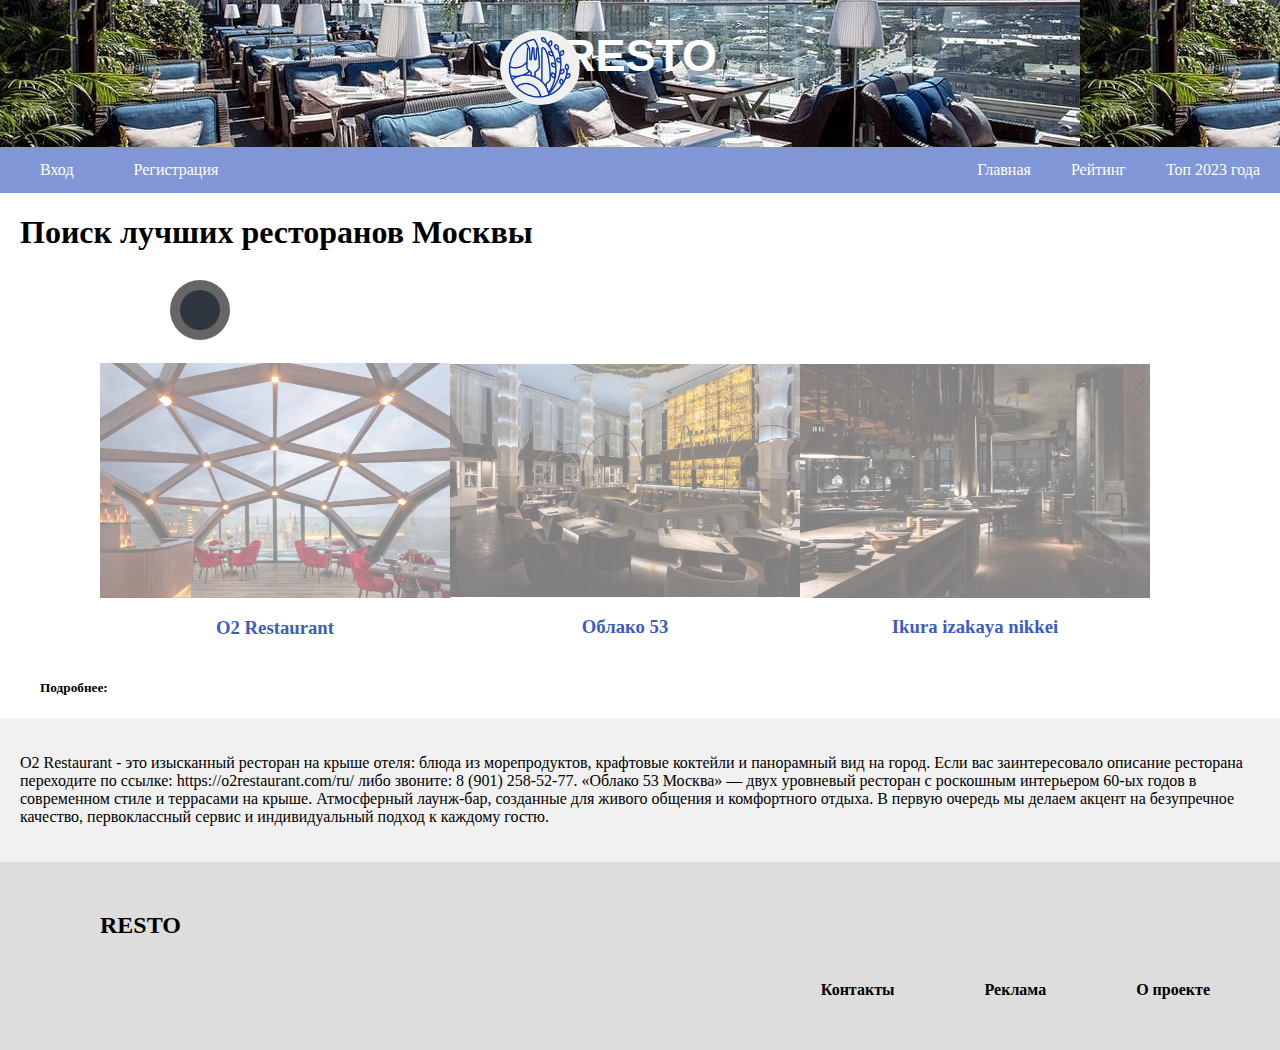
<file: src/templates/index.html>
<!doctype html>
<html lang="en">
<head>
    <title>RESTO</title>
    <meta charset="UTF-8">
    <link rel="stylesheet" href="../static/index.css">
    <link rel="icon" href="../static/img/icon.png" type="png">
</head>
<body>
    <header>
        <h1>RESTO</h1>
        <img src="../static/img/icon.png" type="png">
    </header>
    <div class="navbar">
        <a class="right" href = "auth" >Вход</a>
        <a class="right" href = "register" >Регистрация</a>
        <a href="top"> Топ 2023 года </a>
        <a href="rate">Рейтинг </a>
        <a href="/">Главная </a>
    </div>
    <div class="resto"><h1>Поиск лучших ресторанов Москвы<h1> </div>

    <div class="search-box">
        <input type="text" name="" class="search-txt" placeholder="Type to search"/>
        <a class="search-btn" href="#">
        <i class="fa fa-search" aria-hidden="true"></i>
        </a>
    </div>

    <div class="container">

        <div class="row">
            <div class="column" id="first">
                <img src="../static/img/image.jpg">
                <div class="layer">
                    <h3>O2 Restaurant</h3>
                </div>
            </div>
            <div class="column" id="sec">
                <img src="../static/img/image2.jpg">
                <div class="layer">
                    <h3>Облако 53</h3>
                </div>
            </div>
            <div class="column" id="thi">
                <img src="../static/img/image3.png">
                <div class="layer">
                    <h3>Ikura izakaya nikkei</h3>
                </div>
            </div>
        </div>
    </div>
    <div class="row2">
        <div class="main"></div>
        <h5>Подробнее: </h5>
        
    </div>

    <div class="side">
        <p>O2 Restaurant - это изысканный ресторан на крыше отеля: блюда из морепродуктов, крафтовые коктейли и панорамный вид на город. Если вас заинтересовало описание ресторана переходите по ссылке: https://o2restaurant.com/ru/ либо звоните: 8 (901) 258-52-77.
            «Облако 53 Москва» — двух уровневый ресторан с роскошным интерьером 60-ых годов в современном стиле и террасами на крыше. Атмосферный лаунж-бар, созданные для живого общения и комфортного отдыха. В первую очередь мы делаем акцент на безупречное качество, первоклассный сервис и индивидуальный подход к каждому гостю. 
        </p>
    </div>
    <div class="footer">
        <h2>RESTO</h2>
        <h4>О проекте</h4>
        <h4>Реклама</h4>
        <h4>Контакты</h4>
    </div>

</body>

</html>
</file>
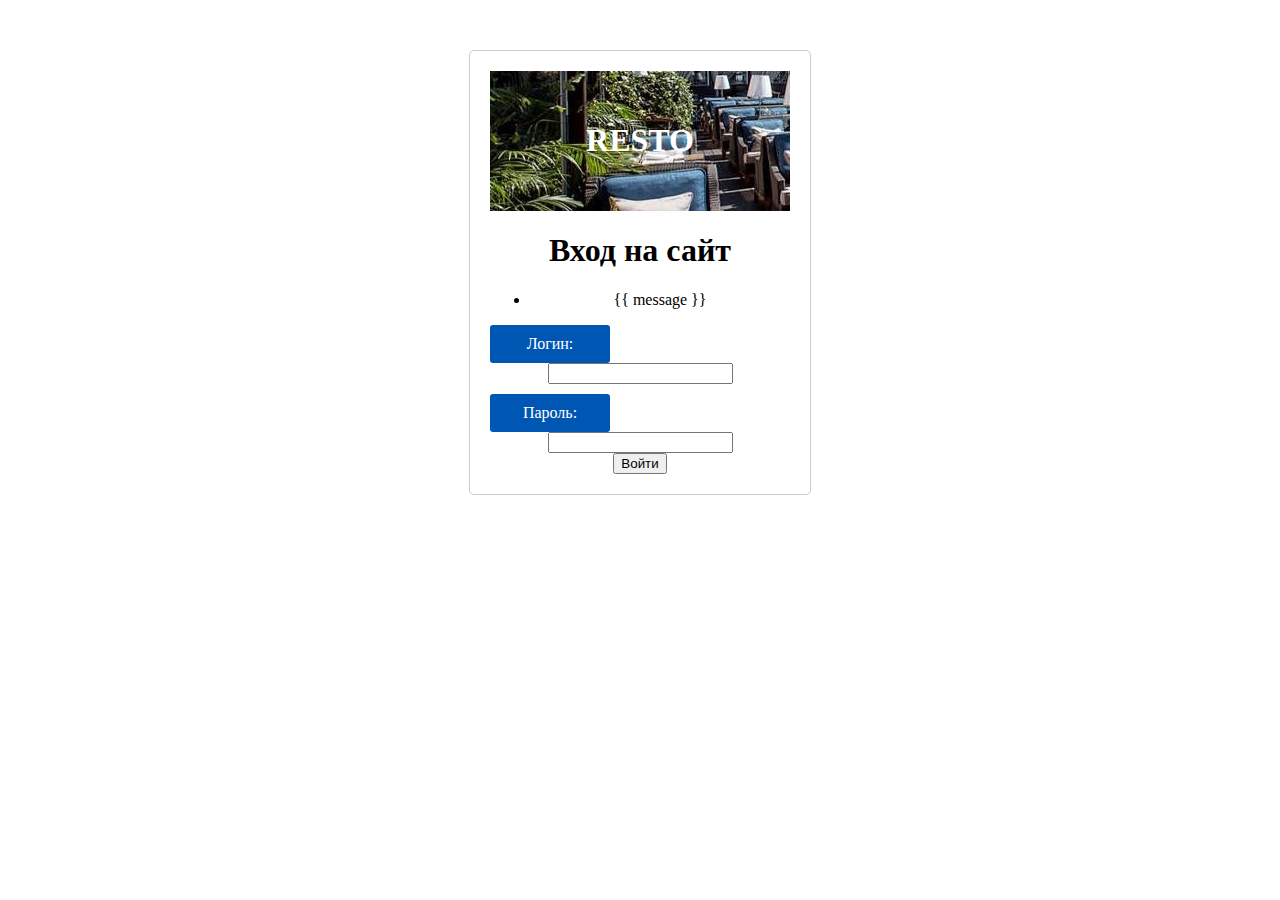
<file: src/templates/auth (4).html>
<!DOCTYPE html>
<html>
<head>

    <meta charset="UTF-8" />
    <title>Страница авторизации</title>
    <link rel="stylesheet" href="../static/style.css">
</head>

<header>
    <h1>RESTO</h1>
</header>
 <div class="container">
    <div class="row justify-content-center mt-5">
      <div class="col-md-6">
        <div class="card">
          <div class="card-header">
            <h1 class="text-center">Вход на сайт</h1>
          </div>
          <div class="card-body">
                <div class="alert alert-danger">
                  <ul>
                      <li>{{ message }}</li>
                  </ul>
                </div>
            <form method="post">
              <div class="mb-3">
                <label for="username" class="form-label">Логин:</label>
                <input type="text" class="form-control" id="username" name="username" required>
              </div>
              <div class="mb-3">
                <label for="password" class="form-label">Пароль:</label>
                <input type="password" class="form-control" id="password" name="password" required>
              </div>
              <div class="text-center">
                <button type="submit" class="btn btn-primary">Войти</button>
              </div>
            </form>
          </div>
        </div>
      </div>
    </div>
  </div>
</body>
</html>
</file>
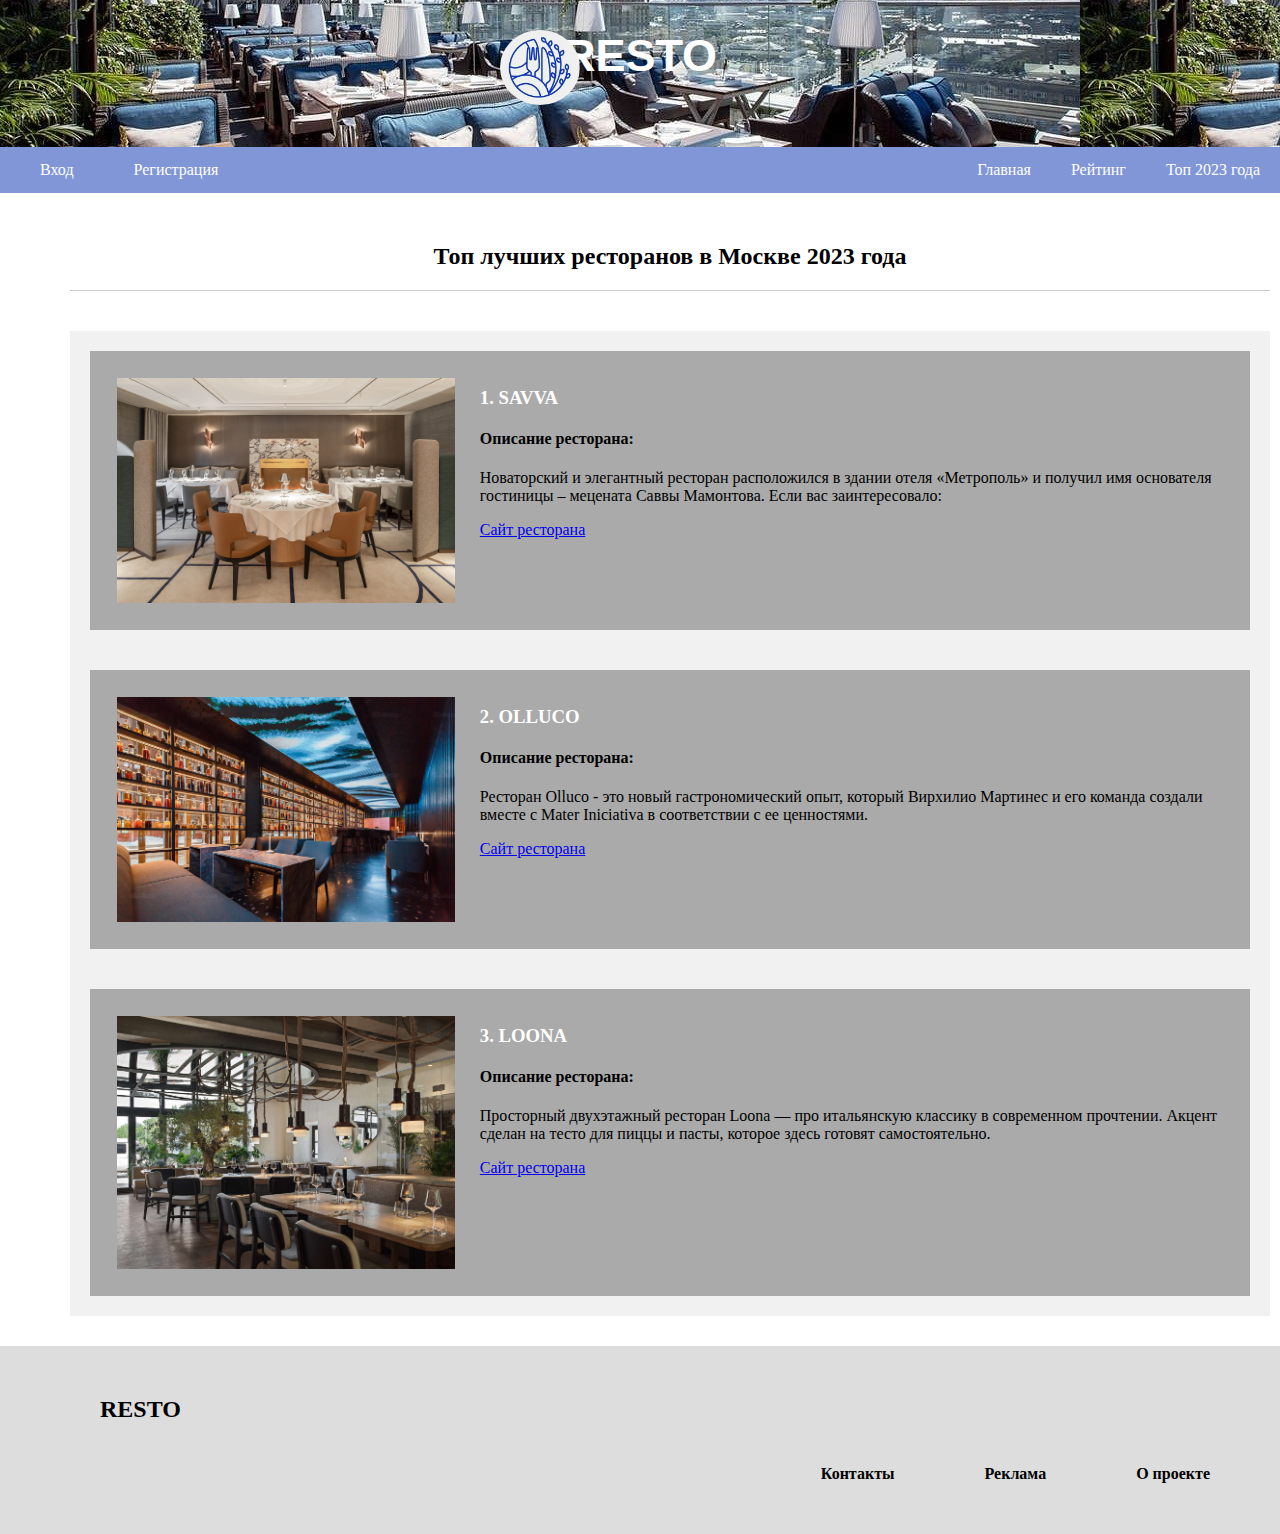
<file: src/templates/index2.html>
<html>

<head>
    <title>RESTO</title>
    <meta charset="UTF-8">
    <link rel="stylesheet" href="../static/index.css">
    <link rel="icon" href="../static/img/icon.png" type="png">
</head>
<body>
    <header>
        <h1>RESTO</h1>
        <img src="../static/img/icon.png" type="png">
    </header>
    <div class="navbar">
        <a class="right" href="auth">Вход</a>
        <a class="right" href = "register" >Регистрация</a>
        <a href="top"> Топ 2023 года </a>
        <a href="rate">Рейтинг </a>
        <a href="/">Главная </a>
    </div>
    <div class="restaurant">
            <h2>Топ лучших ресторанов в Москве 2023 года</h2>

            <div class="side">
                <div class="fakeimg">
                    <img src="../static/img/savva.jpg" type="jpg">
                    <h3>1. SAVVA</h3>
                    <h4>Описание ресторана: </h4>
                    <p>Новаторский и элегантный ресторан расположился в здании отеля «Метрополь» и получил имя основателя гостиницы – мецената Саввы Мамонтова. Если вас заинтересовало: </p>
                    <a href="https://www.savvarest.ru/">Сайт ресторана </a>
                </div>
            </div>

            <div class="side">
                <div class="fakeimg">
                    <img src="../static/img/olluco.jpg" type="jpg">
                    <h3>2. OLLUCO</h3>
                    <h4>Описание ресторана: </h4>
                    <p>Ресторан Olluco - это новый гастрономический опыт, который Вирхилио Мартинес и его команда создали вместе с Mater Iniciativa в соответствии с ее ценностями.</p>
                    <a href="https://olluco.ru/">Сайт ресторана </a>
                </div> 
            </div>

            <div class="side">
                <div class="fakeimg">
                    <img src="../static/img/loona.jpg" type="jpg">
                    <h3>3. LOONA</h3>
                    <h4>Описание ресторана: </h4>
                    <p>Просторный двухэтажный ресторан Loona — про итальянскую классику в современном прочтении. Акцент сделан на тесто для пиццы и пасты, которое здесь готовят самостоятельно.</p>
                    <a href="https://loona.rest/">Сайт ресторана </a>
                </div>
            </div>   
    </div>
    <div class="footer">
        <h2>RESTO</h2>
        <h4>О проекте</h4>
        <h4>Реклама</h4>
        <h4>Контакты</h4>
    </div>
</body>
</html>
</file>
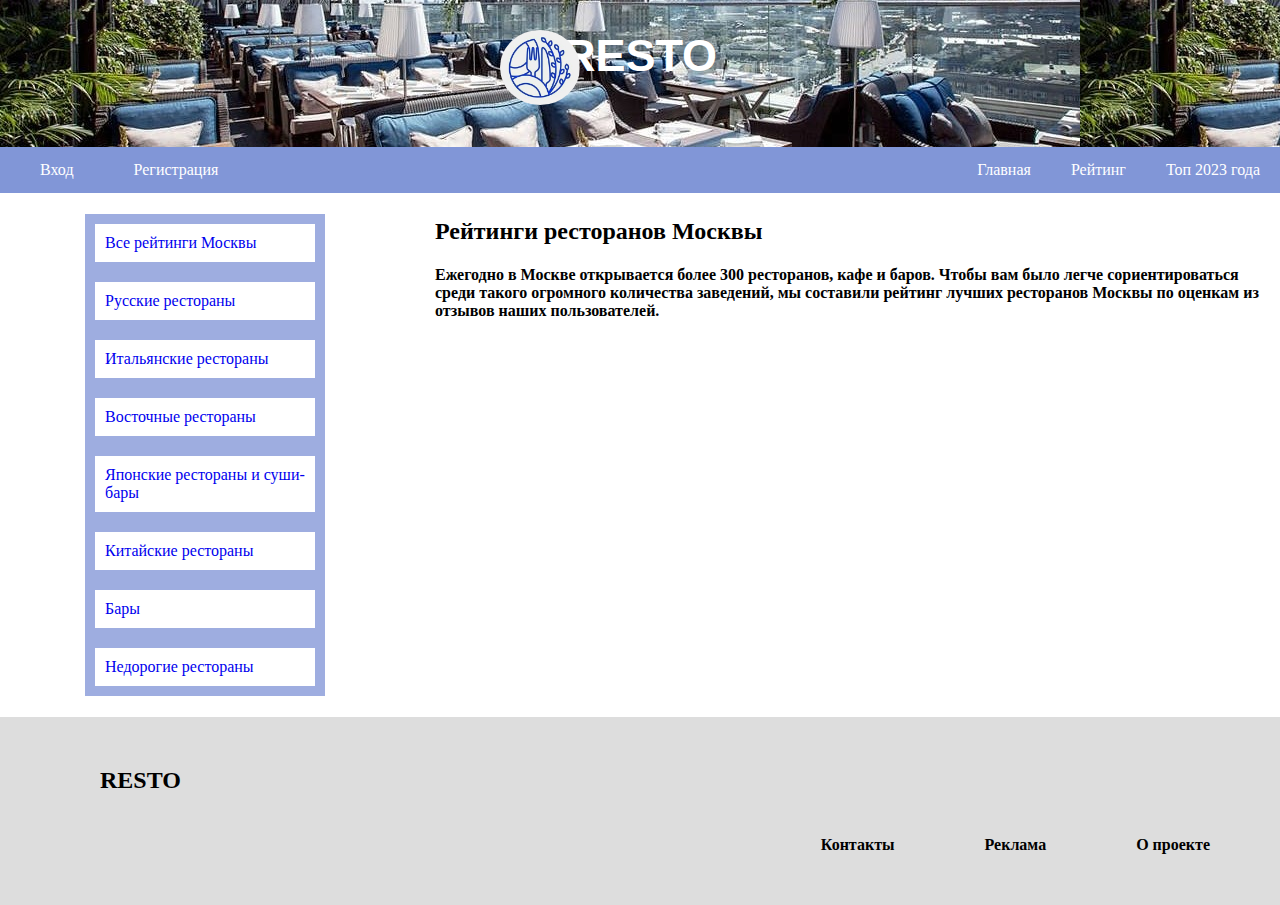
<file: src/templates/index3.html>
<html>

<head>
    <title>RESTO</title>
    <meta charset="UTF-8">
    <link rel="stylesheet" href="../static/index.css">
    <link rel="icon" href="../static/img/icon.png" type="png">
</head>
<body>
    <header>
        <h1>RESTO</h1>
        <img src="../static/img/icon.png" type="png">
    </header>
    <div class="navbar">
        <a class="right" href="auth">Вход</a>
        <a class="right" href = "register" >Регистрация</a>
        <a href="top"> Топ 2023 года </a>
        <a href="rate">Рейтинг </a>
        <a href="/">Главная </a>
    </div>
    <div class="row5">
        <ul class="rate">
            <li><a href="#">Все рейтинги Москвы</a></li>
            <li><a href="#">Русские рестораны</a></li>
            <li><a href="#">Итальянские рестораны</a></li>
            <li><a href="#">Восточные рестораны</a></li>
            <li><a href="#">Японские рестораны и суши-бары</a></li>
            <li><a href="#">Китайские рестораны</a></li>
            <li><a href="#">Бары</a></li>
            <li><a href="#">Недорогие рестораны</a></li>
        </ul>

        <div class="rating">
            <h2>Рейтинги ресторанов Москвы</h2>
            <h4>Ежегодно в Москве открывается более 300 ресторанов, кафе и баров. Чтобы вам было легче сориентироваться среди такого огромного количества заведений, мы составили рейтинг лучших ресторанов Москвы по оценкам из отзывов наших пользователей.</h4>
        </div>
    </div>
    <div class="footer">
        <h2>RESTO</h2>
        <h4>О проекте</h4>
        <h4>Реклама</h4>
        <h4>Контакты</h4>
    </div>
</body>
</html>
</file>
<file: src/static/index.css>
header h1 {
	font-family: 'Raleway', sans-serif;
	font-weight: 900;
	color: white;

	margin-bottom: 35px;
	margin-top: 0;
	font-size: 45px;
}
header{
    background-image: url(img/back.jpg);
    padding: 30px;
    text-align: center;
    display: block;
}
.resto {
    margin: 20px;
}
header img {
    border-radius: 50%;
    position: absolute;
    top: 30px;
    left: 500px;
    width: 80px;
 }
body {
    margin: 0%;
}

.navbar {
    overflow: hidden;
    background-color: #405fc2a8;
}

.navbar a {
    float: right;
    display: block;
    color: white;
    text-align: center;
    padding: 14px 20px;
    text-decoration: none;
}

.navbar a:hover {
    color: #3d5cc2;
}

.navbar a.right {
    float:left;
    margin-left:20px;
}

.restaurant h2 {
    text-align: center;
}

h3 {
    color: #3d5cc2;
}

.about{
    font-family: 'Raleway', sans-serif;
}
.container {
    display: flex;
    text-align: center;
    margin-top: 110px;
}

.row {
    display: flex;
    align-items: center;
    margin-left: 100px;
    margin-top: 2px;
}

.row img {
    display: flex;
    align-items: center;
    object-fit: cover;
    opacity: 0.5;
    transition: 0.5s;
    width: 350px;
}

.row img:hover {
    flex: 1 1 140px;
    opacity: 1;
}

.row h4 {
    margin: 20;
    color: #3d5cc2;
}

.row2 {
    display: flex;
}

.side {
    background-color: white;
    padding: 20px;
}

.main {
    background-color: white;
    padding: 20px;
}

.wrap {
    width: 100px;
    height: 350px;
    display: flex;
    justify-content: center;
    align-items: center;
}

.block {
    width: 50%;
}

body {
    margin: 0;
    padding: 0;
}

.restaurant h2{
    border-bottom: 1px solid #ccc;
    padding: 20px;
    margin-bottom: 40px;
}

.restaurant {
    padding: 10px;
    margin-bottom: 20px;
    padding-left: 70px;
}

.side {
    background-color: #f1f1f1;
    padding: 20px;
    display: flex;
}
.fakeimg{
    background-color: #aaa;
    width: 100%;
    height: 55%;
    padding: 17px;
}
.fakeimg img {
    width: 30%;
    height: 100%;
    float: left;
    margin-right: 15px;
    padding: 10px;
}
.fakeimg h3{
    color: white;
}

li {
    border: 10px solid #3d5cc280;
    padding: 10px;
    margin: 0px;
    width: 200px;
    list-style-type: none; 
  }
  
  .rate li {
    cursor: pointer;
  }
  
  .rate li > a {
    display: block;
    text-decoration: none;
  }

  .rating {
    margin-left: 100px;
  }

  .row5 {
    display:flex;
  }

  .rating  {
    padding: 5px;
  }

  .rate {
    background-color: white;
    padding: 5px;
    margin-left: 80px;
  }

  .footer {
    background-color: #ddd;
    overflow: hidden;
  }

  .footer h4 {
    float: right;
    display: block;
    text-align: center;
    padding: 1px 20px;
    text-decoration: none;
    margin-right: 50px;
    margin-bottom: 50px;
  }

  .footer h2{
    margin-left: 100px;
    margin-top: 50px;
  }

  .search-box {
    position: absolute;
    top: 310px;
    left: 200px;
    transform: translate(-50%, -50%);
    background: #666666;
    height: 40px;
    border-radius: 40px;
    padding: 10px;
    }
    .search-box:hover > .search-txt {
    width: 240px;
    padding: 0 6px;
    }
    .search-box:hover > .search-btn {
    background: white;
    color: black;
    }
    .search-btn {
    color: #eeeeee;
    float: right;
    width: 40px;
    height: 40px;
    border-radius: 50%;
    background: #2f3640;
    display: flex;
    justify-content: center;
    align-items: center;
    transition: 0.4s;
    color: white;
    cursor: pointer;
    text-decoration:none;
    }
    .search-btn > i {
    font-size: 20px;
    }
    .search-txt {
    border: none;
    background: none;
    outline: none;
    float: left;
    padding: 0;
    color: white;
    font-size: 16px;
    transition: 0.4s;
    line-height: 40px;
    width: 0px;
    font-weight: bold;
    }
</file>
<file: src/static/style.css>
body {
    max-width: 300px;
    margin: 50px auto;
    padding: 20px;
    border:1px solid #ccc;
    border-radius: 5px;
}

.form-label {
    display: block;
    width: 100%;
    padding: 10px;
    margin-top: 10px;
    border: none;
    border-radius: 3px;
    background-color: #007bff;
    color: white;
  }

.form-label, .form1-label {
    background-color: #0056b3;
    width: 100px;

}

header{
    background-image: url(img/back.jpg);
    padding: 30px;
    text-align: center;
    display: block;
}

header h1{
    color: white;
}

body {
    text-align: center;
    align-content: center;
}
</file>
